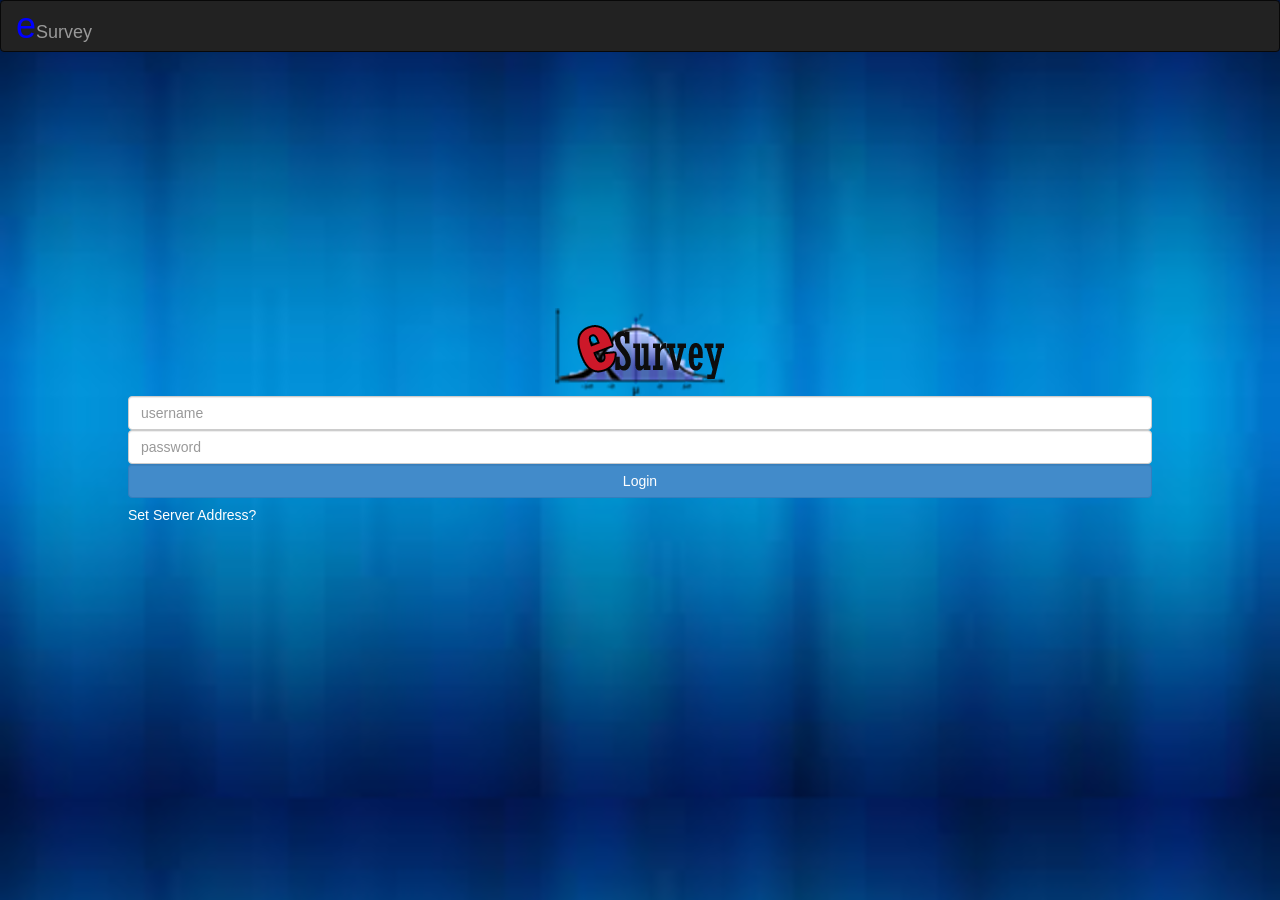
<file: assets/www/index.html>
<!DOCTYPE html>
<html lang="en">
  <head>
    <meta charset="utf-8">
    <meta http-equiv="X-UA-Compatible" content="IE=edge">
    <meta name="viewport" content="width=device-width, initial-scale=1">
   

    <!-- Bootstrap -->
    <link href="css/bootstrap.min.css" rel="stylesheet">
    <link rel="stylesheet" type="text/css" href="css/mobile-nav.css">
    <link rel="stylesheet" type="text/css" href="css/eSurvey.css">

    <!-- HTML5 Shim and Respond.js IE8 support of HTML5 elements and media queries -->
    <!-- WARNING: Respond.js doesn't work if you view the page via file:// -->
    <!--[if lt IE 9]>
      <script src="https://oss.maxcdn.com/libs/html5shiv/3.7.0/html5shiv.js"></script>
      <script src="https://oss.maxcdn.com/libs/respond.js/1.4.2/respond.min.js"></script>
    <![endif]-->
  </head>
  <body data-ng-app="eSurveyApp" style="color:white">
    
    <div data-ng-controller="eSurvey">   
      <data-ng-view />

      </data-ng-view>
      
    </div>
      <!-- jQuery (necessary for Bootstrap's JavaScript plugins) -->
    <script src="js/jquery-1.11.0.min.js"></script>
    
    <script src="js/angular.min.js"></script>
    <script src="js/mobile-nav.js"></script>
     <script src="js/angular-mobile.js"></script>
    <!-- Include all compiled plugins (below), or include individual files as needed -->
    <script src="js/bootstrap.min.js"></script>
    <script src="js/app.js"></script>
    <script type="text/javascript" src="js/loginController.js"></script>
    <script type="text/javascript" src="js/homeController.js"></script>
    <script type="text/javascript" src="js/eSurvey.js"></script>
    <script type="text/javascript" src="js/serverController.js"></script>
    <script type="text/javascript" src="js/messageController.js"></script>
    <script type="text/javascript" src="js/surveyController.js"></script>
    <script type="text/javascript" src="js/questionController.js"></script>
    <script type="text/javascript" src="js/teamMember.js"></script>
    <script type="text/javascript" src="js/jSignature.min.js"></script>
    
    
    <script type="text/javascript" src="cordova.js"></script>
    <script type="text/javascript" src="smsplugin.js"></script>
  </body>
</html>
</file>
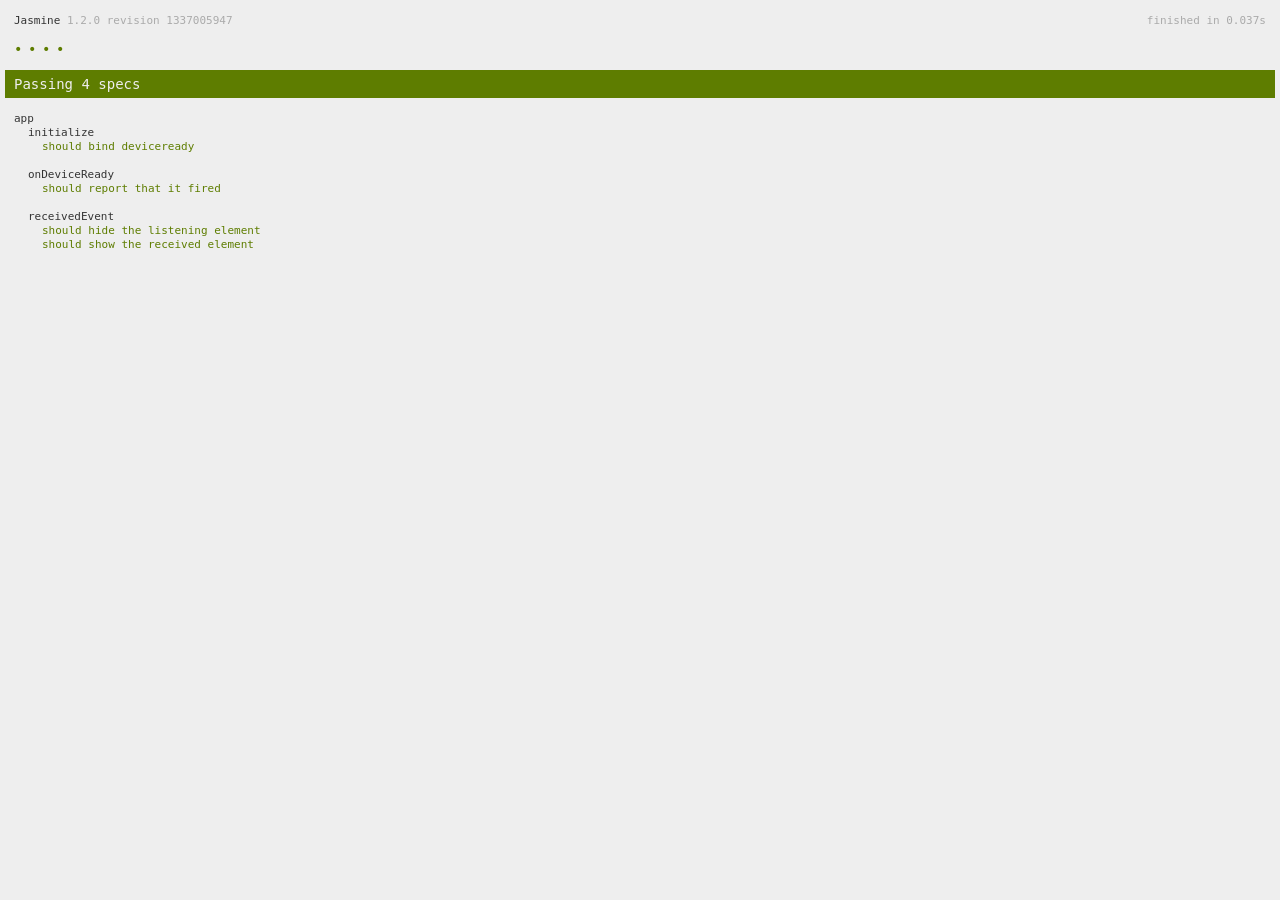
<file: assets/www/spec.html>
<!DOCTYPE html>
<!--
    Licensed to the Apache Software Foundation (ASF) under one
    or more contributor license agreements.  See the NOTICE file
    distributed with this work for additional information
    regarding copyright ownership.  The ASF licenses this file
    to you under the Apache License, Version 2.0 (the
    "License"); you may not use this file except in compliance
    with the License.  You may obtain a copy of the License at

    http://www.apache.org/licenses/LICENSE-2.0

    Unless required by applicable law or agreed to in writing,
    software distributed under the License is distributed on an
    "AS IS" BASIS, WITHOUT WARRANTIES OR CONDITIONS OF ANY
     KIND, either express or implied.  See the License for the
    specific language governing permissions and limitations
    under the License.
-->
<html>
    <head>
        <title>Jasmine Spec Runner</title>

        <!-- jasmine source -->
        <link rel="shortcut icon" type="image/png" href="spec/lib/jasmine-1.2.0/jasmine_favicon.png">
        <link rel="stylesheet" type="text/css" href="spec/lib/jasmine-1.2.0/jasmine.css">
        <script type="text/javascript" src="spec/lib/jasmine-1.2.0/jasmine.js"></script>
        <script type="text/javascript" src="spec/lib/jasmine-1.2.0/jasmine-html.js"></script>

        <!-- include source files here... -->
        <script type="text/javascript" src="js/index.js"></script>

        <!-- include spec files here... -->
        <script type="text/javascript" src="spec/helper.js"></script>
        <script type="text/javascript" src="spec/index.js"></script>

        <script type="text/javascript">
            (function() {
                var jasmineEnv = jasmine.getEnv();
                jasmineEnv.updateInterval = 1000;

                var htmlReporter = new jasmine.HtmlReporter();

                jasmineEnv.addReporter(htmlReporter);

                jasmineEnv.specFilter = function(spec) {
                    return htmlReporter.specFilter(spec);
                };

                var currentWindowOnload = window.onload;

                window.onload = function() {
                    if (currentWindowOnload) {
                        currentWindowOnload();
                    }
                    execJasmine();
                };

                function execJasmine() {
                    jasmineEnv.execute();
                }
            })();
        </script>
    </head>
    <body>
        <div id="stage" style="display:none;"></div>
    </body>
</html>
</file>
<file: assets/www/css/mobile-nav.css>
/* Prefix all pages with mb- for no collisions */

/* Page class for all mobile pages */
.mb-page {
  position: absolute;
  width: 100%;
  height: 100%;
  -webkit-backface-visibility: none;
}

/* 
 * Slide
 * slide pages horizontally
 */
@-webkit-keyframes slideInFromRight {
  0% { -webkit-transform: translate3d(100%, 0, 0); }
  100% { -webkit-transform: translate3d(0, 0, 0); }
}
@-webkit-keyframes slideOutToRight {
  0% { -webkit-transform: translate3d(0, 0, 0); }
  100% { -webkit-transform: translate3d(100%, 0, 0); }
}
@-webkit-keyframes slideInFromLeft {
  0% { -webkit-transform: translate3d(-100%,0,0); }
  100% { -webkit-transform: translate3d(0, 0, 0); }
}
@-webkit-keyframes slideOutToLeft {
  0% { -webkit-transform: translate3d(0,0,0); }
  100% { -webkit-transform: translate3d(-100%, 0, 0); }
}
@keyframes slideInFromRight {
  0% { transform: translate3d(100%, 0, 0); }
  100% { transform: translate3d(0, 0, 0); }
}
@keyframes slideOutToRight {
  0% { transform: translate3d(0, 0, 0); }
  100% { transform: translate3d(100%, 0, 0); }
}
@keyframes slideInFromLeft {
  0% { transform: translate3d(-100%,0,0); }
  100% { transform: translate3d(0, 0, 0); }
}
@keyframes slideOutToLeft {
  0% { transform: translate3d(0,0,0); }
  100% { transform: translate3d(-100%, 0, 0); }
}

.mb-slide {
  -webkit-animation-duration: 0.3s;
  -webkit-animation-timing-function: ease;
  animation-duration: 0.3s;
  animation-timing-function: ease;
}
.mb-slide.mb-in {
  -webkit-animation-name: slideInFromRight;
  animation-name: slideInFromRight;
}
.mb-slide.mb-in.mb-reverse {
  -webkit-animation-name: slideOutToRight;
  -webkit-transform: translate3d(100%, 0, 0);
  animation-name: slideOutToRight;
  transform: translate3d(100%, 0, 0);
}
.mb-slide.mb-out {
  -webkit-animation-name: slideOutToLeft;
  -webkit-transform: translate3d(-100%, 0, 0);
  animation-name: slideOutToLeft;
  transform: translate3d(-100%, 0, 0);
}
.mb-slide.mb-out.mb-reverse {
  -webkit-animation-name: slideInFromLeft;
  animation-name: slideInFromLeft;
}

/*
 * Slide up and down - like modal, but exiting page is animated too.
 */

@-webkit-keyframes slideInFromTop {
  0% { -webkit-transform: translate3d(0, 100%, 0); }
  100% { -webkit-transform: translate3d(0, 0, 0); }
}
@-webkit-keyframes slideOutToTop {
  0% { -webkit-transform: translate3d(0, 0, 0); }
  100% { -webkit-transform: translate3d(0, 100%, 0); }
}
@-webkit-keyframes slideInFromBottom {
  0% { -webkit-transform: translate3d(0,-100%,0); }
  100% { -webkit-transform: translate3d(0, 0, 0); }
}
@-webkit-keyframes slideOutToBottom {
  0% { -webkit-transform: translate3d(0,0,0); }
  100% { -webkit-transform: translate3d(0, -100%, 0); }
}
@keyframes slideInFromTop {
  0% { transform: translate3d(0, 100%, 0); }
  100% { transform: translate3d(0, 0, 0); }
}
@keyframes slideOutToTop {
  0% { transform: translate3d(0, 0, 0); }
  100% { transform: translate3d(0, 100%, 0); }
}
@keyframes slideInFromBottom {
  0% { transform: translate3d(0,-100%,0); }
  100% { transform: translate3d(0, 0, 0); }
}
@keyframes slideOutToBottom {
  0% { transform: translate3d(0,0,0); }
  100% { transform: translate3d(0, -100%, 0); }
}

.mb-slide-up {
  -webkit-animation-duration: 0.3s;
  -webkit-animation-timing-function: ease;
  animation-duration: 0.3s;
  animation-timing-function: ease;
}
.mb-slide-up.mb-in {
  -webkit-animation-name: slideInFromTop;
  animation-name: slideInFromTop;
}
.mb-slide-up.mb-in.reverse {
  -webkit-animation-name: slideOutToTop;
  -webkit-transform: translate3d(0,-100%,0);
  animation-name: slideOutToTop;
  transform: translate3d(0,-100%,0);
}
.mb-slide-up.mb-out {
  -webkit-animation-name: slideOutToBottom;
  -webkit-transform: translate3d(0,100%,0);
  animation-name: slideOutToBottom;
  transform: translate3d(0,100%,0);
}
.mb-slide-up.mb-out.reverse {
  -webkit-animation-name: slideInFromBottom;
  animation-name: slideInFromBottom;
}


/*
 * Modal!
 * slide a page in from the bottom onto a page
 */
@-webkit-keyframes modalUp {
  0% { -webkit-transform: translate3d(0, 100%, 0); }
  100% { -webkit-transform: translate3d(0, 0, 0); }
}
@-webkit-keyframes modalDown {
  0% { -webkit-transform: translate3d(0, 0, 0); }
  100% { -webkit-transform: translate3d(0, 100%, 0); }
}
@keyframes modalUp {
  0% { transform: translate3d(0, 100%, 0); }
  100% { transform: translate3d(0, 0, 0); }
}
@keyframes modalDown {
  0% { transform: translate3d(0, 0, 0); }
  100% { transform: translate3d(0, 100%, 0); }
}
.mb-modal {
  z-index: 10;
  -webkit-animation-duration: 0.4s;
  animation-duration: 0.4s;
}
.mb-modal.mb-in,
.mb-modal.mb-out.mb-reverse {
  -webkit-animation-name: modalUp;
  animation-name: modalUp;
}
.mb-modal.mb-in.mb-reverse,
.mb-modal.mb-out {
  z-index: 9; /* Lower than modal-in */
  -webkit-animation-name: modalDown;
  -webkit-transform: translate3d(0, 100%, 0);
  animation-name: modalDown;
  transform: translate3d(0, 100%, 0);
}
</file>
<file: assets/www/css/eSurvey.css>
.image{
	margin-top: 20%; 

}

#login{

	margin-top:0%;
	margin-left: 10%;
	margin-right: 10%;
}

#server{

	margin-top:20%;
	margin-left: 10%;
	margin-right: 10%;

}
#info{
				margin-left: 1%;
				margin-right: 1%;
				border: .2em solid #C0C0C0;
				-moz-border-radius: 0.6em;
				-webkit-border-radius: 0.6em;
				border-radius: 0.6em;
				margin-bottom: 0.5em;

}

#info label{
	margin-left: 2em;
}
#inputArea{
	margin-left: 10%;
	margin-right: 10%;
}

body{

	background-image: url('../img/statistic.jpg');
	background-size: 100%;
}
</file>
<file: assets/www/spec/lib/jasmine-1.2.0/jasmine.css>
body { background-color: #eeeeee; padding: 0; margin: 5px; overflow-y: scroll; }

#HTMLReporter { font-size: 11px; font-family: Monaco, "Lucida Console", monospace; line-height: 14px; color: #333333; }
#HTMLReporter a { text-decoration: none; }
#HTMLReporter a:hover { text-decoration: underline; }
#HTMLReporter p, #HTMLReporter h1, #HTMLReporter h2, #HTMLReporter h3, #HTMLReporter h4, #HTMLReporter h5, #HTMLReporter h6 { margin: 0; line-height: 14px; }
#HTMLReporter .banner, #HTMLReporter .symbolSummary, #HTMLReporter .summary, #HTMLReporter .resultMessage, #HTMLReporter .specDetail .description, #HTMLReporter .alert .bar, #HTMLReporter .stackTrace { padding-left: 9px; padding-right: 9px; }
#HTMLReporter #jasmine_content { position: fixed; right: 100%; }
#HTMLReporter .version { color: #aaaaaa; }
#HTMLReporter .banner { margin-top: 14px; }
#HTMLReporter .duration { color: #aaaaaa; float: right; }
#HTMLReporter .symbolSummary { overflow: hidden; *zoom: 1; margin: 14px 0; }
#HTMLReporter .symbolSummary li { display: block; float: left; height: 7px; width: 14px; margin-bottom: 7px; font-size: 16px; }
#HTMLReporter .symbolSummary li.passed { font-size: 14px; }
#HTMLReporter .symbolSummary li.passed:before { color: #5e7d00; content: "\02022"; }
#HTMLReporter .symbolSummary li.failed { line-height: 9px; }
#HTMLReporter .symbolSummary li.failed:before { color: #b03911; content: "x"; font-weight: bold; margin-left: -1px; }
#HTMLReporter .symbolSummary li.skipped { font-size: 14px; }
#HTMLReporter .symbolSummary li.skipped:before { color: #bababa; content: "\02022"; }
#HTMLReporter .symbolSummary li.pending { line-height: 11px; }
#HTMLReporter .symbolSummary li.pending:before { color: #aaaaaa; content: "-"; }
#HTMLReporter .bar { line-height: 28px; font-size: 14px; display: block; color: #eee; }
#HTMLReporter .runningAlert { background-color: #666666; }
#HTMLReporter .skippedAlert { background-color: #aaaaaa; }
#HTMLReporter .skippedAlert:first-child { background-color: #333333; }
#HTMLReporter .skippedAlert:hover { text-decoration: none; color: white; text-decoration: underline; }
#HTMLReporter .passingAlert { background-color: #a6b779; }
#HTMLReporter .passingAlert:first-child { background-color: #5e7d00; }
#HTMLReporter .failingAlert { background-color: #cf867e; }
#HTMLReporter .failingAlert:first-child { background-color: #b03911; }
#HTMLReporter .results { margin-top: 14px; }
#HTMLReporter #details { display: none; }
#HTMLReporter .resultsMenu, #HTMLReporter .resultsMenu a { background-color: #fff; color: #333333; }
#HTMLReporter.showDetails .summaryMenuItem { font-weight: normal; text-decoration: inherit; }
#HTMLReporter.showDetails .summaryMenuItem:hover { text-decoration: underline; }
#HTMLReporter.showDetails .detailsMenuItem { font-weight: bold; text-decoration: underline; }
#HTMLReporter.showDetails .summary { display: none; }
#HTMLReporter.showDetails #details { display: block; }
#HTMLReporter .summaryMenuItem { font-weight: bold; text-decoration: underline; }
#HTMLReporter .summary { margin-top: 14px; }
#HTMLReporter .summary .suite .suite, #HTMLReporter .summary .specSummary { margin-left: 14px; }
#HTMLReporter .summary .specSummary.passed a { color: #5e7d00; }
#HTMLReporter .summary .specSummary.failed a { color: #b03911; }
#HTMLReporter .description + .suite { margin-top: 0; }
#HTMLReporter .suite { margin-top: 14px; }
#HTMLReporter .suite a { color: #333333; }
#HTMLReporter #details .specDetail { margin-bottom: 28px; }
#HTMLReporter #details .specDetail .description { display: block; color: white; background-color: #b03911; }
#HTMLReporter .resultMessage { padding-top: 14px; color: #333333; }
#HTMLReporter .resultMessage span.result { display: block; }
#HTMLReporter .stackTrace { margin: 5px 0 0 0; max-height: 224px; overflow: auto; line-height: 18px; color: #666666; border: 1px solid #ddd; background: white; white-space: pre; }

#TrivialReporter { padding: 8px 13px; position: absolute; top: 0; bottom: 0; left: 0; right: 0; overflow-y: scroll; background-color: white; font-family: "Helvetica Neue Light", "Lucida Grande", "Calibri", "Arial", sans-serif; /*.resultMessage {*/ /*white-space: pre;*/ /*}*/ }
#TrivialReporter a:visited, #TrivialReporter a { color: #303; }
#TrivialReporter a:hover, #TrivialReporter a:active { color: blue; }
#TrivialReporter .run_spec { float: right; padding-right: 5px; font-size: .8em; text-decoration: none; }
#TrivialReporter .banner { color: #303; background-color: #fef; padding: 5px; }
#TrivialReporter .logo { float: left; font-size: 1.1em; padding-left: 5px; }
#TrivialReporter .logo .version { font-size: .6em; padding-left: 1em; }
#TrivialReporter .runner.running { background-color: yellow; }
#TrivialReporter .options { text-align: right; font-size: .8em; }
#TrivialReporter .suite { border: 1px outset gray; margin: 5px 0; padding-left: 1em; }
#TrivialReporter .suite .suite { margin: 5px; }
#TrivialReporter .suite.passed { background-color: #dfd; }
#TrivialReporter .suite.failed { background-color: #fdd; }
#TrivialReporter .spec { margin: 5px; padding-left: 1em; clear: both; }
#TrivialReporter .spec.failed, #TrivialReporter .spec.passed, #TrivialReporter .spec.skipped { padding-bottom: 5px; border: 1px solid gray; }
#TrivialReporter .spec.failed { background-color: #fbb; border-color: red; }
#TrivialReporter .spec.passed { background-color: #bfb; border-color: green; }
#TrivialReporter .spec.skipped { background-color: #bbb; }
#TrivialReporter .messages { border-left: 1px dashed gray; padding-left: 1em; padding-right: 1em; }
#TrivialReporter .passed { background-color: #cfc; display: none; }
#TrivialReporter .failed { background-color: #fbb; }
#TrivialReporter .skipped { color: #777; background-color: #eee; display: none; }
#TrivialReporter .resultMessage span.result { display: block; line-height: 2em; color: black; }
#TrivialReporter .resultMessage .mismatch { color: black; }
#TrivialReporter .stackTrace { white-space: pre; font-size: .8em; margin-left: 10px; max-height: 5em; overflow: auto; border: 1px inset red; padding: 1em; background: #eef; }
#TrivialReporter .finished-at { padding-left: 1em; font-size: .6em; }
#TrivialReporter.show-passed .passed, #TrivialReporter.show-skipped .skipped { display: block; }
#TrivialReporter #jasmine_content { position: fixed; right: 100%; }
#TrivialReporter .runner { border: 1px solid gray; display: block; margin: 5px 0; padding: 2px 0 2px 10px; }
</file>
